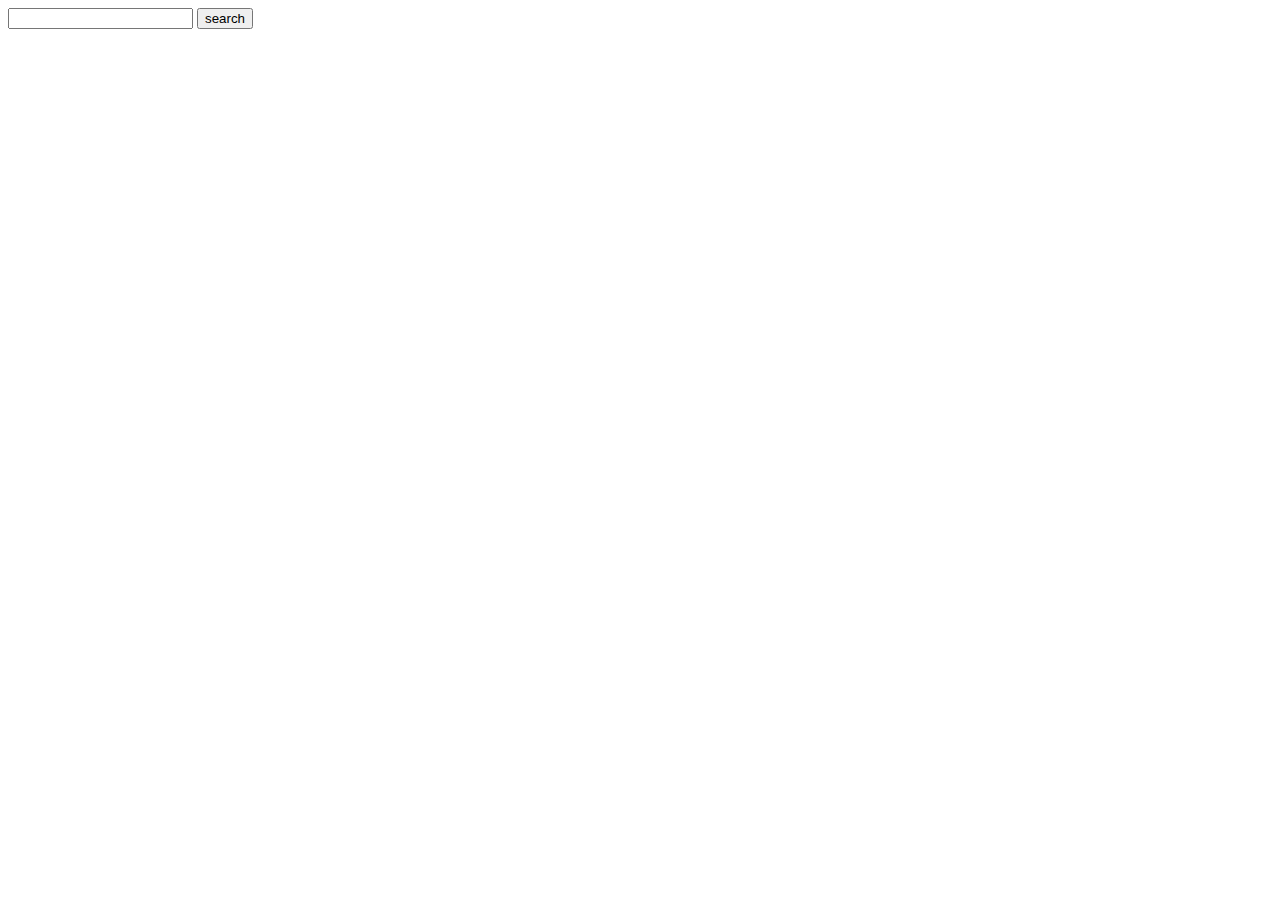
<file: index.html>
<!DOCTYPE html>
<html lang="en">

<head>
    <meta charset="UTF-8">
    <meta http-equiv="X-UA-Compatible" content="IE=edge">
    <meta name="viewport" content="width=device-width, initial-scale=1.0">
    <title>Document</title>
    <link rel="stylesheet" href="styles.css">
</head>

<body>

    <div>
        <input id="input">
        <button id="button">search</button>
    </div>
    <div id="loading">Loading...</div>
    <div class="dropdown-container"></div>
    <script src="first.js"></script>
</body>

</html>
</file>
<file: styles.css>
ul {
    list-style-type: none;

}

#loading {
    display: none;
}
</file>
